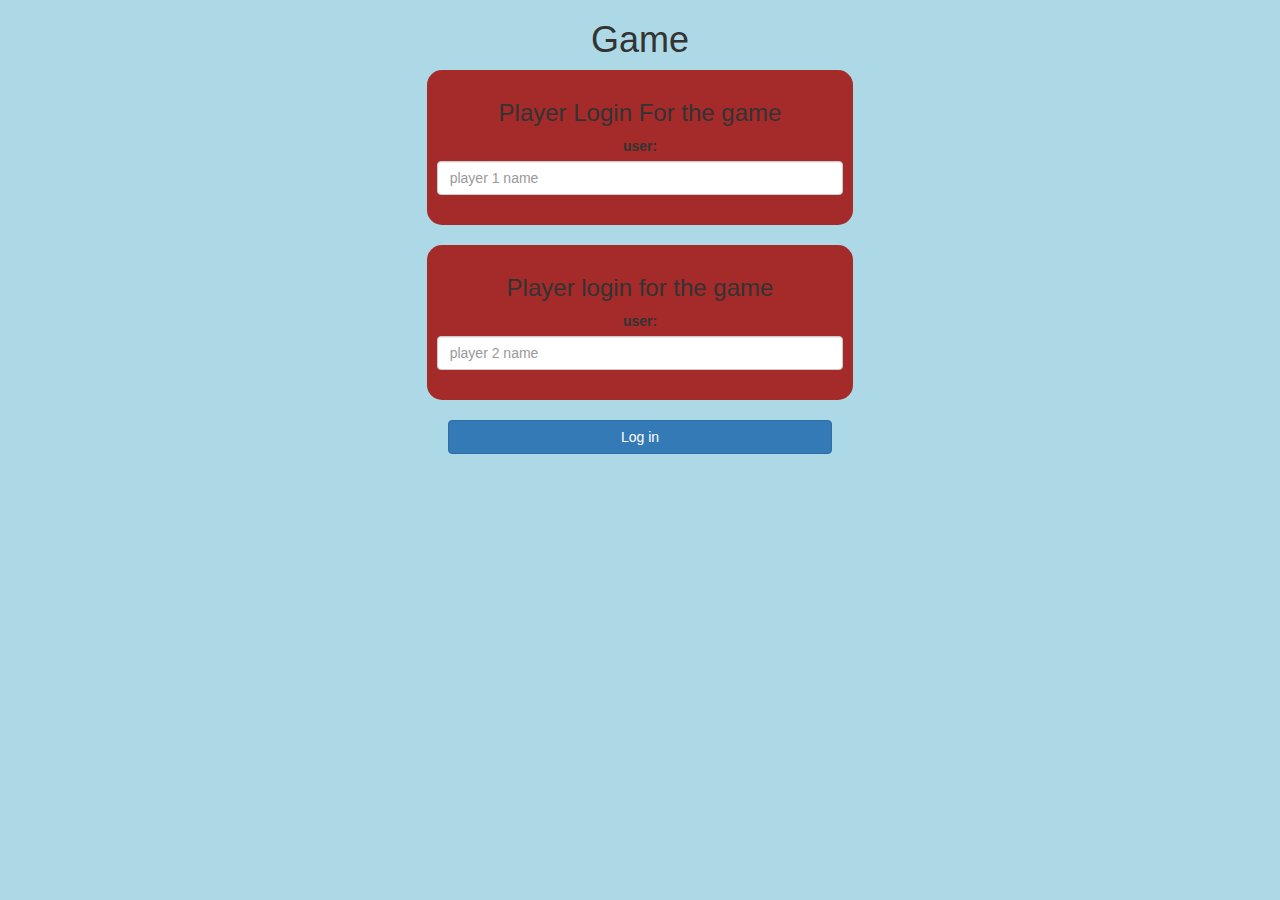
<file: index.html>
<!DOCTYPE html>
<html>
<head>
	<title>The maths Quiz</title>

<meta name="viewport" content="width=device-width, initial-scale=1">
<link rel="stylesheet" href="https://maxcdn.bootstrapcdn.com/bootstrap/3.4.0/css/bootstrap.min.css">
<script src="https://ajax.googleapis.com/ajax/libs/jquery/3.4.1/jquery.min.js"></script>
<script src="https://maxcdn.bootstrapcdn.com/bootstrap/3.4.0/js/bootstrap.min.js"></script>

<link rel="stylesheet" type="text/css" href="game.css">
<script src="game_login.js"></script>
</head>
<body>
	<center>
<h1>Game</h1>
<div class="col-lg-4 col-sm-8 col-xs-11 login_div1">
	<h3>Player Login For the game</h3>
	<label >user: </label>
	<input type="text" id="player1_name_input" class="form-control" placeholder="player 1 name">
	<br>
	</div>
	<br>
	<div class="col-lg-4 col-sm-8 col-xs-11 login_div2">
		<h3>Player login for the game</h3>
		<label >user:</label>
		<input type="text" id="player2_name_input" class="form-control" placeholder="player 2 name">
		<br>
		</div>
		<br>
		<button style="width:30%" class="btn btn-primary" onclick="addUser()">Log in</button>
		</center>
</body>
</html>
</file>
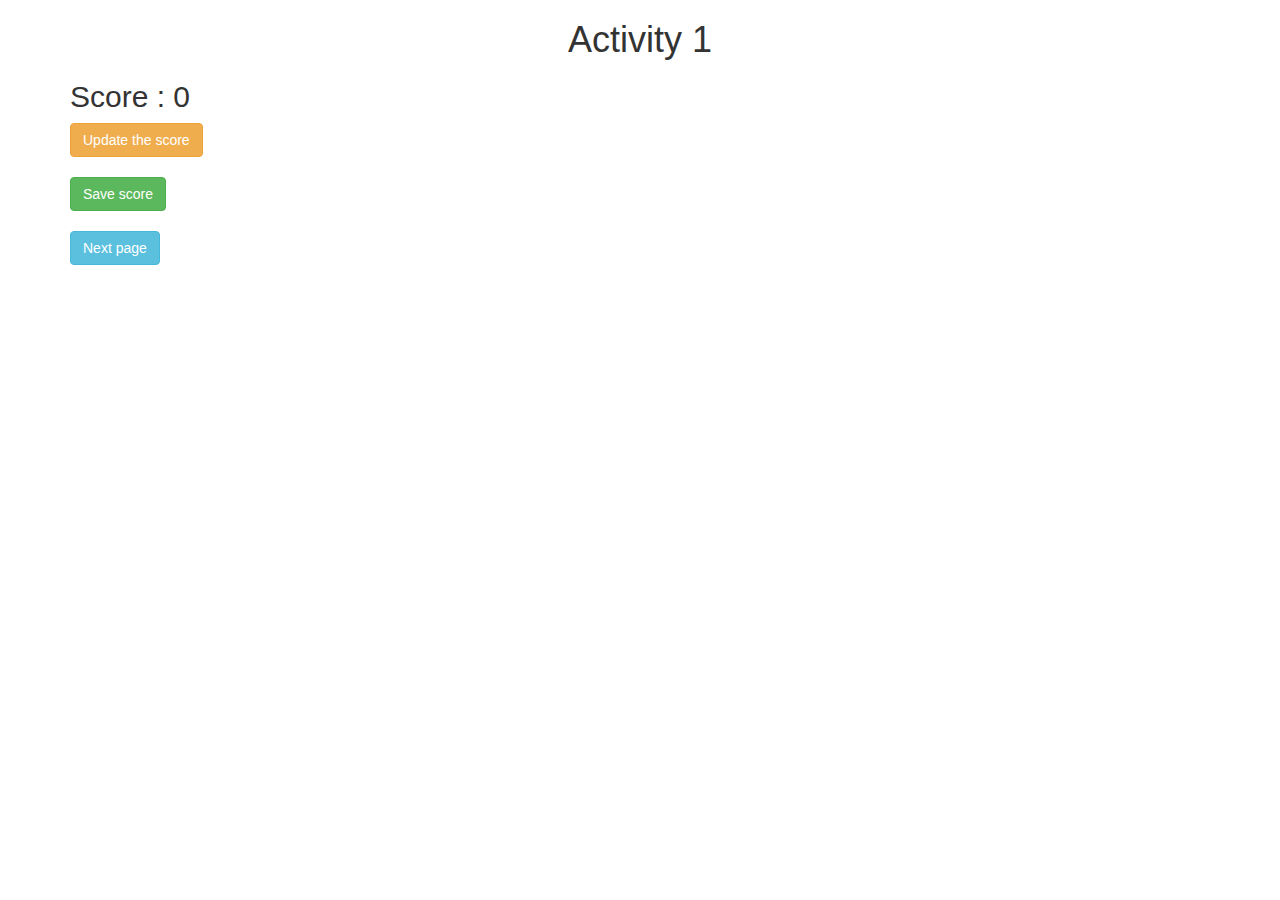
<file: activity_1.html>
<!DOCTYPE html>
<html>
<head>
	<title>The maths Quiz</title>

<meta name="viewport" content="width=device-width, initial-scale=1">
<link rel="stylesheet" href="https://maxcdn.bootstrapcdn.com/bootstrap/3.4.0/css/bootstrap.min.css">
<script src="https://ajax.googleapis.com/ajax/libs/jquery/3.4.1/jquery.min.js"></script>
<script src="https://maxcdn.bootstrapcdn.com/bootstrap/3.4.0/js/bootstrap.min.js"></script>
</head>
<body1>

	<div class="container">
		<h1 style="text-align: center;">Activity 1</h1>
    <h2 id="score">Score : 0</h2>
		<button class="btn btn-warning" onclick="updateScore();">Update the score</button>
		<br>
		<br>

		<button class="btn btn-success" onclick="saveScore();">Save score</button>
		<br>
		<br>

		<button class="btn btn-info" onclick="nextPage();">Next page</button>
	</div>
	
<script src="activity1.js"></script>
</body1>
</html>
</file>
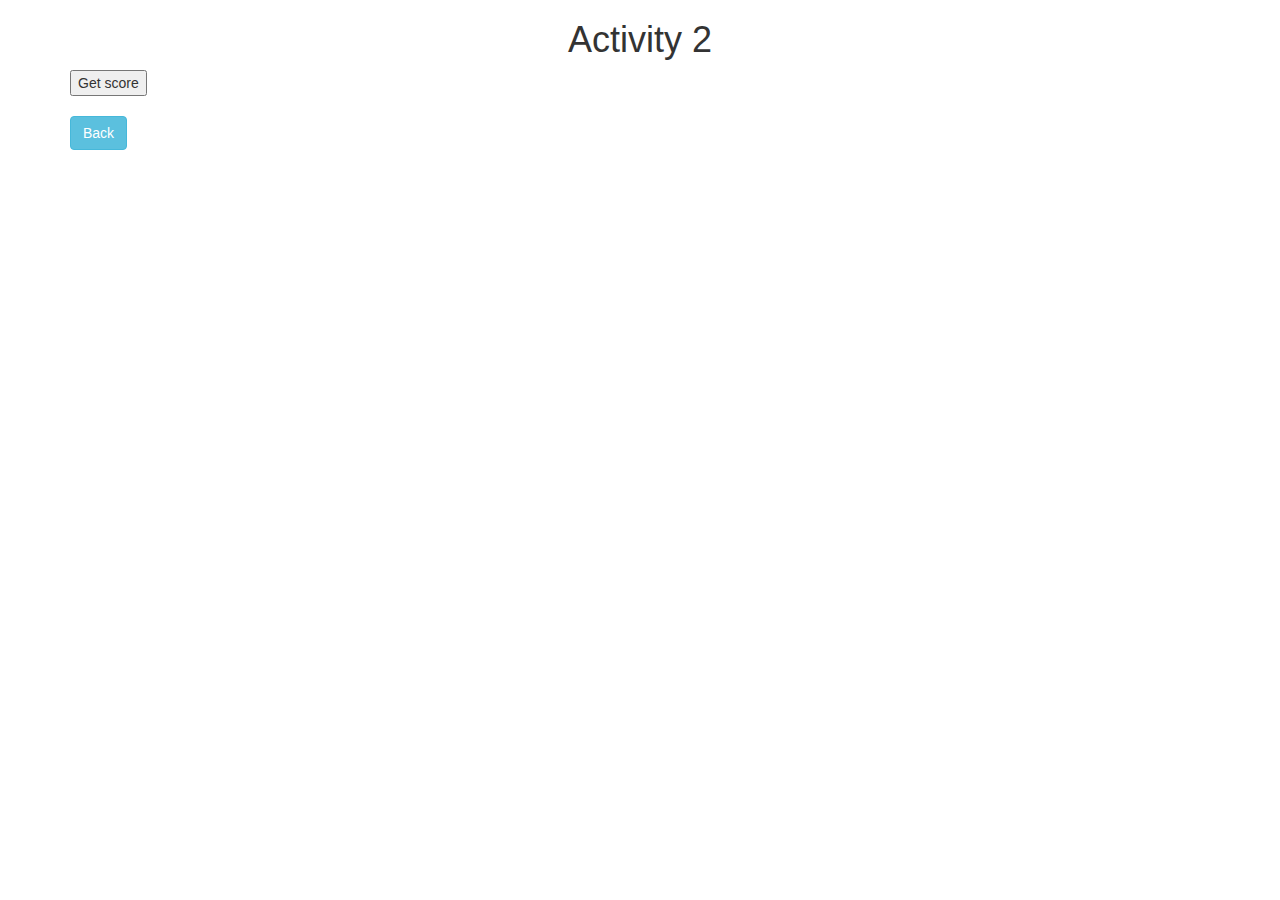
<file: activity_2.html>
<!DOCTYPE html>
<html>
<head>
	<title>Activity 2</title>
	
<meta name="viewport" content="width=device-width, initial-scale=1">
<link rel="stylesheet" href="https://maxcdn.bootstrapcdn.com/bootstrap/3.4.0/css/bootstrap.min.css">
<script src="https://ajax.googleapis.com/ajax/libs/jquery/3.4.1/jquery.min.js"></script>
<script src="https://maxcdn.bootstrapcdn.com/bootstrap/3.4.0/js/bootstrap.min.js"></script>
</head>
<body>

<div class="container">
	<h1 style="text-align: center;">Activity 2</h1>

	<button class="btn-btn-success" onclick="getScore();">Get score</button>
	<br>
	<br>
	<button class="btn btn-info"onclick="back();">Back</button>
</div>

<script src="activity2.js"></script>
</body>
</html>
</file>
<file: game.css>
body
{
	background-color: lightblue;
    background-position: center;
    background-size: cover;
}

	.login_div1 , .login_div2
	{
		background: brown;
		background-image: url("https://i.pinimg.com/564x/24/df/60/24df60396c7ef2b4e7e6850c21f094f4.jpg");
		padding: 10px;
		float: none;
		border-radius: 15px;
	}


#player1_name , #player2_name
{
	display: inline-block;
	margin-left: 20px;
}
#word
{
	width: 60%;
}
#word_display
{
	letter-spacing: 25px;
}
#output
{
background: white;
border-radius: 10px;
border-top: 10px solid #AA4465;
padding: 10px;
float: none;
text-align: left;
}
</file>
